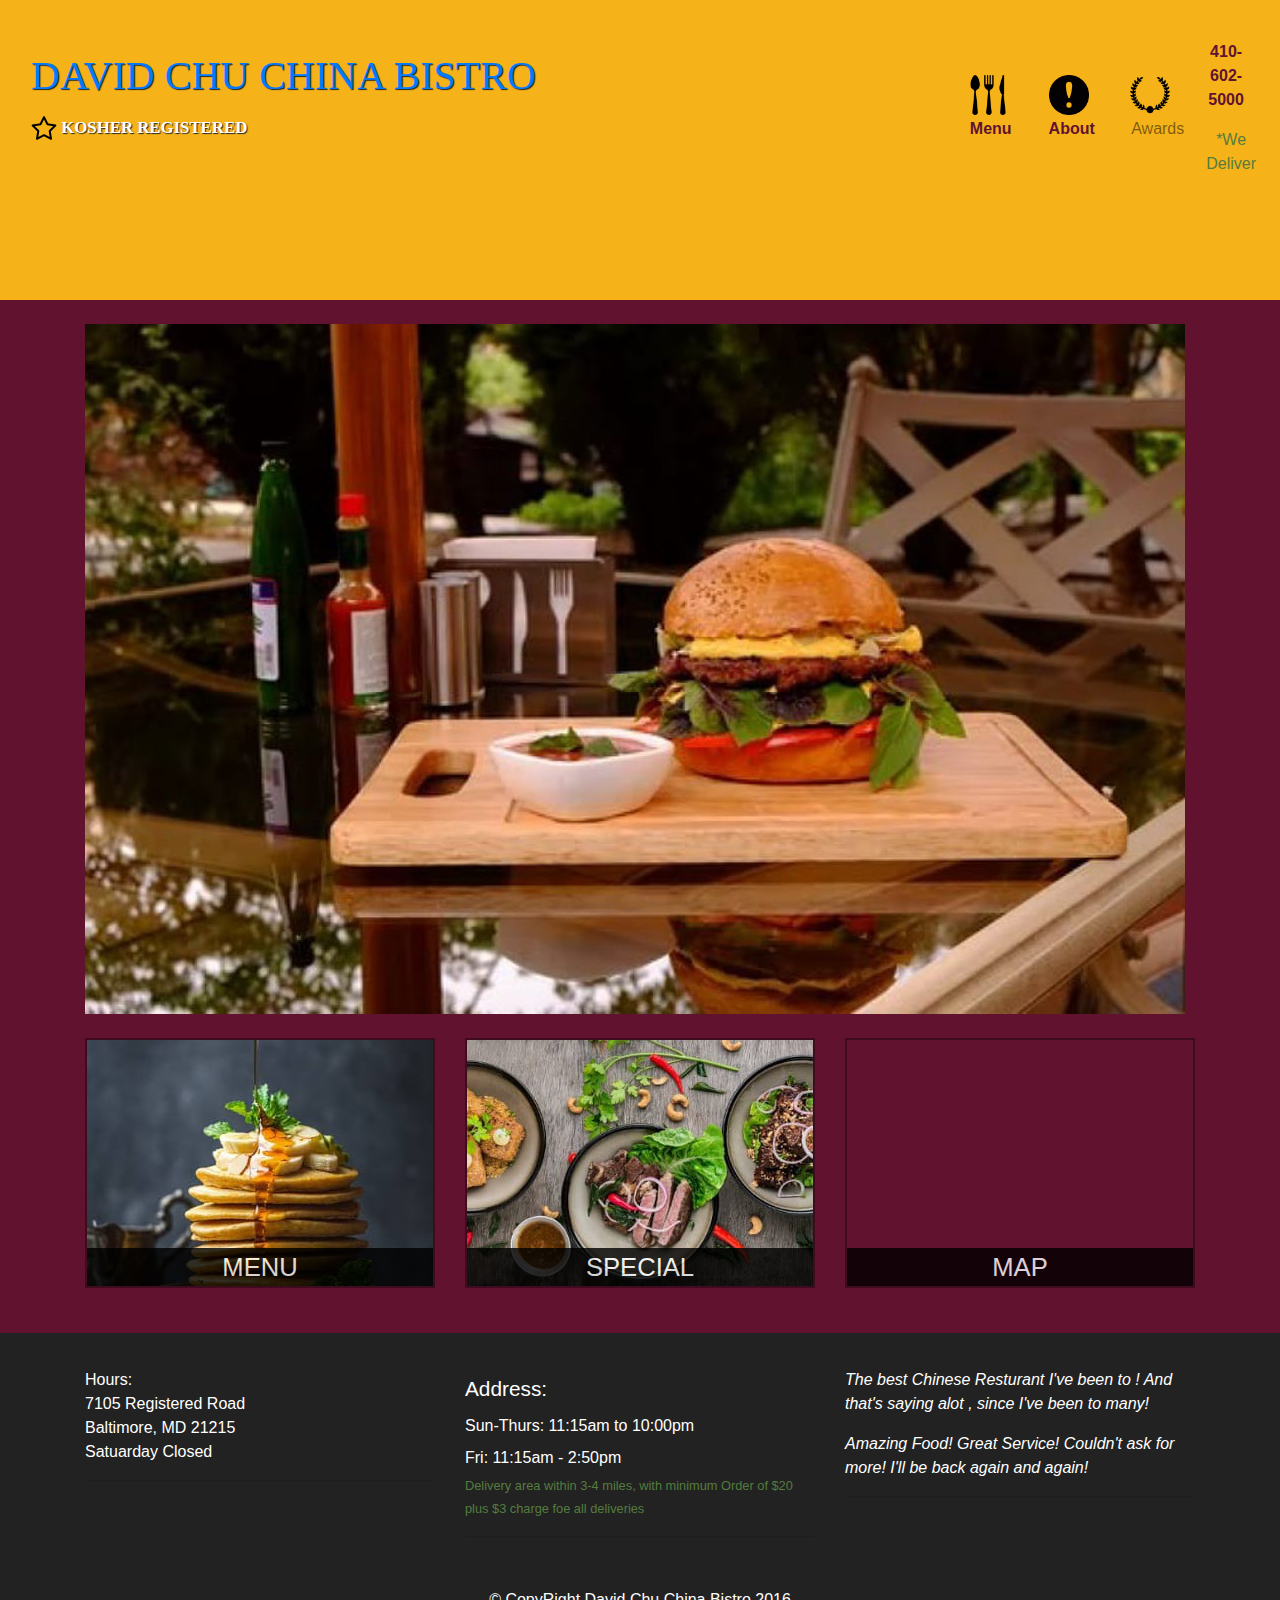
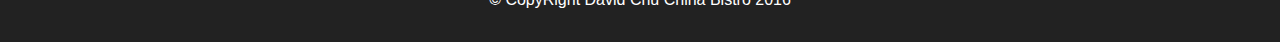
<file: index.html>
<!doctype html>
<html lang="en">

<head>
    <!-- Required meta tags -->
    <meta charset="utf-8">
    <meta name="viewport" content="width=device-width, initial-scale=1, shrink-to-fit=no">

    <!-- Bootstrap CSS -->
    <link rel="stylesheet" href="https://cdn.jsdelivr.net/npm/bootstrap@4.3.1/dist/css/bootstrap.min.css" integrity="sha384-ggOyR0iXCbMQv3Xipma34MD+dH/1fQ784/j6cY/iJTQUOhcWr7x9JvoRxT2MZw1T" crossorigin="anonymous">

    <title>Hello, world!</title>
    <style>
        #nav {
            background-color: #f6b319;
            padding-bottom: 100px;
            width: auto;
        }
        
        body {
            font-size: 16px;
            color: #fff;
            background-color: #61122f;
            font-family: 'Oxygen', sans-serif;
        }
        
        #h {
            float: left;
            padding-top: 25px;
            color: #557c3e;
            font-size: 1.5em;
            text-transform: uppercase;
            font-weight: bold;
            text-shadow: 1px 1px 1px #222;
            margin-top: 0;
            margin-bottom: 0;
            line-height: .75;
            float: left;
            width: 350px;
            margin-bottom: 30px;
        }
        
        .icon {
            width: 120px;
            height: 120px;
            float: left;
            margin-top: px;
            margin-right: 30px;
        }
        
        @media(min-width:166px) and (max-width: 395px) {
            .icon {
                width: 00px;
                height: 00px;
            }
            #h {
                float: left;
                padding-top: 25px;
                color: #557c3e;
                font-size: 20px;
                text-transform: uppercase;
                font-weight: bold;
                text-shadow: 1px 1px 1px #222;
                margin-top: 0;
                margin-bottom: 0;
                line-height: .75;
                float: left;
                width: 390px;
                margin-bottom: 30px;
            }
            #C {
                padding-right: 170px;
                margin-right: 800px;
            }
            #hh {
                font-size: 15px;
            }
            .collapse {
                float: left;
            }
        }
        
        @media(min-width:394px) and (max-width: 605px) {
            .icon {
                width: 000px;
                height: 00px;
            }
            #h {
                float: left;
                padding-top: 25px;
                color: #557c3e;
                font-size: 20px;
                text-transform: uppercase;
                font-weight: bold;
                text-shadow: 1px 1px 1px #222;
                margin-top: 0;
                margin-bottom: 0;
                line-height: .75;
                float: left;
                width: 390px;
                margin-bottom: 30px;
            }
            #C {
                padding-right: 170px;
                margin-right: 800px;
            }
            #hh {
                font-size: 15px;
                padding-left: 20px;
            }
            .collapse {
                float: left;
            }
        }
        
        @media(min-width:335px) and (max-width: 380px) {
            .icon {
                width: 00px;
                height: 00px;
            }
            #h {
                float: left;
                padding-top: 25px;
                color: #557c3e;
                font-size: 20px;
                text-transform: uppercase;
                font-weight: bold;
                text-shadow: 1px 1px 1px #222;
                margin-top: 0;
                margin-bottom: 0;
                line-height: .75;
                float: left;
                width: 390px;
                margin-bottom: 30px;
            }
            .collapse {
                position: absolute;
                top: 8px;
                right: 16px;
                font-size: 18px;
            }
            #hh {
                font-size: 15px;
                padding-left: 20px;
            }
            .collapse {
                float: left;
            }
        }
        
        #hh {
            color: #222;
            font-style: normal;
            font-family: Georgia, 'Times New Roman', Times, serif;
            padding-left: 17px;
            text-shadow: 1px 1px 1px #222;
            font-size: 19px;
        }
        
        #icon {
            width: 40px;
            height: 40px;
            float: left;
            margin-bottom: 2px;
            margin-right: 20px;
            margin-left: 5px;
            color: #61122f;
            font-weight: bold;
            font-family: 'Oxygen', sans-serif;
            font-size: 25px;
        }
        
        #p1 {
            font-family: 'Oxygen', sans-serif;
            color: #61122f;
            font-weight: bold;
        }
        
        #lst {
            font-family: 'Oxygen', sans-serif;
            color: #557c3e;
        }
        
        .jumpbotron {
            border-radius: 3px;
        }
        
        .caption {
            position: absolute;
            color: white;
            background-color: #000;
            opacity: .6;
            color: #fff;
            font-size: 1.6em;
            text-transform: uppercase;
        }
        
        .caption:hover {
            box-shadow: 1px 1px 5px 1px #CCCCCC;
        }
        
        .container2 {
            position: relative;
        }
        
        .row {
            align-content: center;
        }
        
        #menu-tile,
        #special-tile,
        #map-tile {
            height: 250px;
            width: 100%;
            margin-bottom: 15px;
            position: relative;
            border: 2px solid #3f0c1f;
            overflow: hidden;
        }
        
        #menu-tile:hover,
        #special-tile:hover,
        #map-tile:hover {
            box-shadow: 0px 1px 5px 1px #CCCCCC;
        }
        
        #menu-tile span,
        #special-tile span,
        #map-tile span {
            position: absolute;
            bottom: 0;
            right: 0;
            width: 100%;
            text-align: center;
            font-size: 1.6em;
            text-transform: uppercase;
            background-color: #000;
            color: #fff;
            opacity: .8;
        }
        
        #menu-tile {
            background: url('menu1.jpg'), no-repeat;
            background-position: center;
        }
        
        #special-tile {
            background: url('special.jpg'), no-repeat;
            background-position: center;
        }
        
        .panel-footer {
            margin-top: 30px;
            padding-top: 35px;
            padding-bottom: 30px;
            background-color: #222;
            border-top: 0;
        }
        
        .navbar-brand {
            font-family: 'lora', serif;
            color: #557c3e;
            font-size: 1.5em;
            text-transform: uppercase;
            font-weight: bold;
            text-shadow: 1px 1px 1px #222;
            margin-top: 0;
            margin-bottom: 0;
            line-height: 0;
        }
        
        .navbar-brand a:hover {
            text-decoration: none;
        }
        
        .navbar-brand p {
            color: #fff;
            text-transform: uppercase;
            font-size: .7em;
            margin-top: 15px;
        }
        
        .navbar-brand p span {
            vertical-align: middle;
        }
        
        @media(min-width:320px) and (max-width: 825px) {
            #pic {
                width: 00;
                height: 00;
            }
        }
        
        #com {
            text-align: center;
            align-items: center;
        }
        
        #p1 {
            margin-right: 10px;
        }
        
        .panel-footer div.row {
            margin-bottom: 35px;
        }
        
        #hours,
        #address {
            line-height: 2;
        }
        
        #hours>span,
        #address>span {
            font-size: 1.3em;
        }
        
        #address p {
            color: #557c3e;
            font-size: .8em;
            line-height: 1.8;
        }
        
        #testimonials {
            font-style: italic;
        }
        
        @media(max-width:767px) {
            .panel-footer section {
                margin-bottom: 30px;
                text-align: center;
            }
            .panel-footer section:nth-child(3) {
                margin-bottom: 0;
            }
            .panel-footer section hr {
                width: 100%;
            }
        }
        
        .p1 {
            color: #557c3e;
        }
    </style>
</head>

<body>
    <nav class="navbar navbar-expand-lg navbar-light " id="nav">
        <div class="container">
            <DIV class="navbar-header">
                <a href="index.html" class="pull-left visible-xs">
                    <div id="logo-img" alt="logo img"></div>
                </a>

                <div class="navbar-brand ">
                    <a href="index.html">
                        <h1>David Chu China Bistro</h1>
                    </a>
                    <p>
                        <img src="small.png">
                        <span>Kosher Registered</span>
                    </p>
                </div>
            </DIV>
        </div>
        <button class="navbar-toggler" type="button" data-toggle="collapse" data-target="#navbarSupportedContent" aria-controls="navbarSupportedContent" aria-expanded="false" aria-label="Toggle navigation">
       
        <span class="navbar-toggler-icon"></span>
        </button>

        <div class="collapse navbar-collapse" id="navbarSupportedContent" class="collapse">
            <ul class="navbar-nav mr-auto  " id="com">
                <li id="A" class="nav-item ">
                    <a class="nav-link " href="Menu.html"> <br class="hidden"><img id="icon" href="Menu.html" src="restaurant-cutlery.png">
                        <p id="p1">Menu</p>
                    </a>
                </li>
                <li id="A" class="nav-item">
                    <a class="nav-link" href="#"><br class="hidden">
                        <img id="icon" src="exclamation-mark-in-a-circle.png">
                        <p id="p1">About</p>
                    </a>

                </li>
                <li id="A" class="nav-item">
                    <a class="nav-link" href="#"><br class="hidden">
                        <img id="icon" src="wreath-award-circular-branches-symbol.png">
                        <p id="p"> Awards</p>

                    </a>

                </li>
                <li id="phone" class="hidden-xs">
                    <a href="tel:410-602-5000">
                        <a class="nav-link" href="#"><br class="hidden">
                            <p id="p1">410-602-5000</p>


                            <p id="lst">*We Deliver</p>
                        </a>
                </li>
            </ul>
    </nav>

    <div id="main-content" class="container">
        <div id="pic" class="jumpbotron my-4 ">
            <img src="Finl2.jpg" class="img-fluid ">
        </div>

        <div class="row" id="home-tiles">
            <div class="col-md-4 col-sm-6 col-xs-12">
                <a href="Menu.html" class="menucategories.html">
                    <div id="menu-tile"><span>Menu</span></div>
                </a>
            </div>
            <div class="col-md-4 col-sm-6 col-xs-12">
                <a href="" class="single-categories.html">
                    <div id="special-tile"><span>Special</span></div>
                </a>
            </div>
            <div class="col-md-4 col-sm-12 col-xs-12">
                <a href="https://goo.gl/maps/qrXyC5N2wFnarHWn6" target="blank">
                    <div id="map-tile">
                        <iframe src="https://www.google.com/maps/embed?pb=!1m14!1m8!1m3!1d12338.70103499873!2d-76.711688!3d39.36359!3m2!1i1024!2i768!4f13.1!3m3!1m2!1s0x0%3A0xab20a0e99daa17ea!2sDavid%20Chu&#39;s%20China%20Bistro!5e0!3m2!1sen!2sus!4v1647945978090!5m2!1sen!2sus"
                            width="100%" height="250" style="border:0;" allowfullscreen="" loading="lazy"> </iframe><span>Map</span></div>
                </a>
            </div>
        </div>
    </div>
    <footer class="panel-footer">
        <div class="container">
            <div class="row">
                <section id="hour" class="col-sm-4">
                    <span>Hours: </span><br> 7105 Registered Road <br> Baltimore, MD 21215
                    <p>
                        Satuarday Closed
                    </p>
                    <hr class="visible-xs">

                </section>
                <section id="address" class="col-sm-4">
                    <span>Address: </span><br> Sun-Thurs: 11:15am to 10:00pm <br> Fri: 11:15am - 2:50pm <br>
                    <p class="p1">Delivery area within 3-4 miles, with minimum Order of $20 plus $3 charge foe all deliveries
                    </p>
                    <hr class="visible-xs">

                </section>
                <section id="testimonials" class="col-sm-4">
                    <p>
                        The best Chinese Resturant I've been to ! And that's saying alot , since I've been to many!
                    </p>
                    <p>
                        Amazing Food! Great Service! Couldn't ask for more! I'll be back again and again!
                    </p>
                    <hr class="visible-xs">

                </section>
            </div>
            <div class="text-center">&copy; CopyRight David Chu China Bistro 2016</div>
        </div>
    </footer>

    <!-- Optional JavaScript -->
    <!-- jQuery first, then Popper.js, then Bootstrap JS -->
    <script src="https://code.jquery.com/jquery-3.3.1.slim.min.js" integrity="sha384-q8i/X+965DzO0rT7abK41JStQIAqVgRVzpbzo5smXKp4YfRvH+8abtTE1Pi6jizo" crossorigin="anonymous"></script>
    <script src="https://cdn.jsdelivr.net/npm/popper.js@1.14.7/dist/umd/popper.min.js" integrity="sha384-UO2eT0CpHqdSJQ6hJty5KVphtPhzWj9WO1clHTMGa3JDZwrnQq4sF86dIHNDz0W1" crossorigin="anonymous"></script>
    <script src="https://cdn.jsdelivr.net/npm/bootstrap@4.3.1/dist/js/bootstrap.min.js" integrity="sha384-JjSmVgyd0p3pXB1rRibZUAYoIIy6OrQ6VrjIEaFf/nJGzIxFDsf4x0xIM+B07jRM" crossorigin="anonymous"></script>
</body>

</html>
</file>
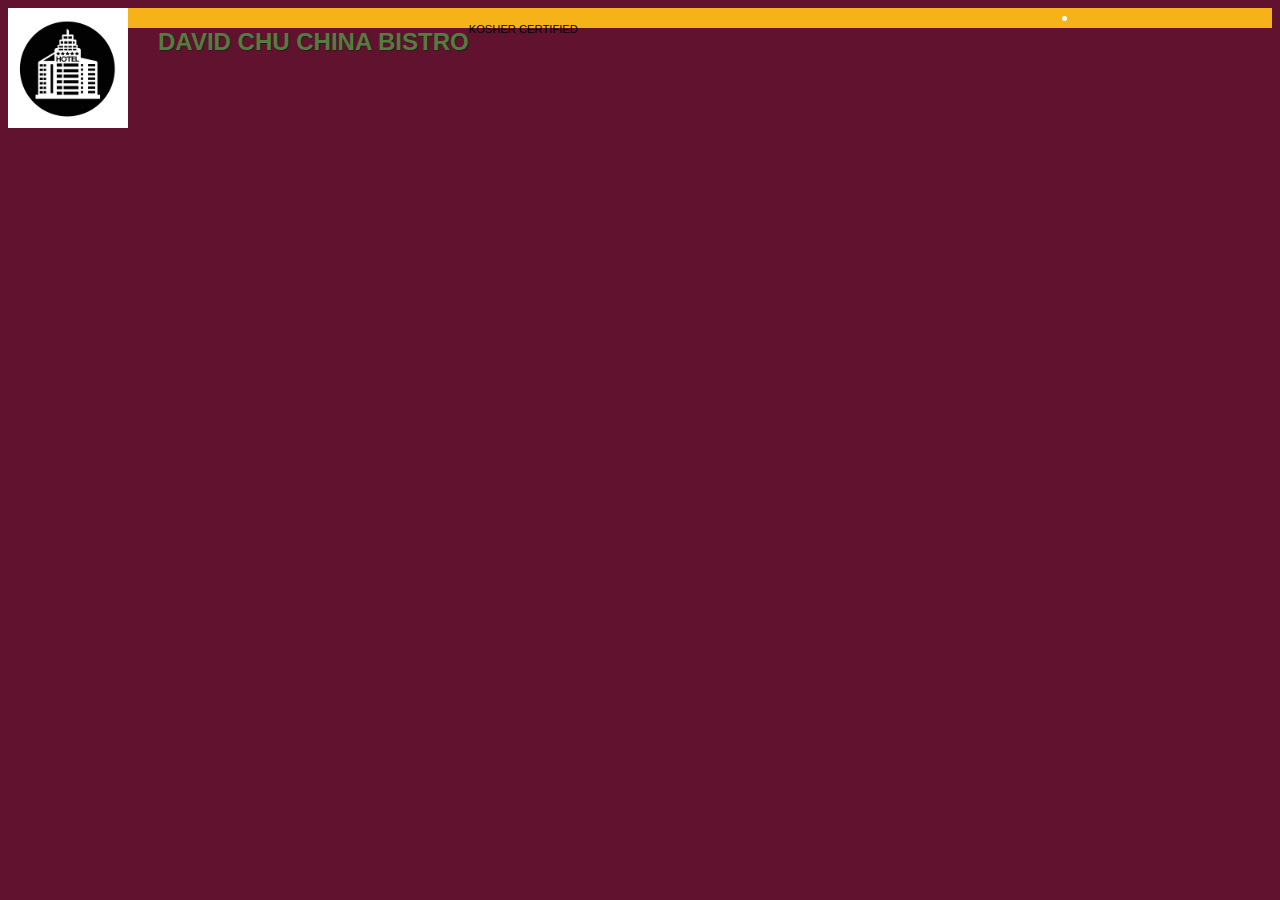
<file: Hotel2.html>
<html lang="en">

<head>
    <!-- Required meta tags -->
    <meta charset="utf-8">
    <meta name="viewport" content="width=device-width, initial-scale=1">

    <!-- Bootstrap CSS -->
    <link href="https://cdn.jsdelivr.net/npm/bootstrap@5.1.3/dist/css/bootstrap.min.css" rel="stylesheet" integrity="sha384-1BmE4kWBq78iYhFldvKuhfTAU6auU8tT94WrHftjDbrCEXSU1oBoqyl2QvZ6jIW3" crossorigin="anonymous">

    <title>Hello, world!</title>
    <style>
        body {
            font-size: 16px;
            color: #fff;
            background-color: #61122f;
            font-family: 'Oxygen', sans-serif;
        }
        
        #nav {
            background-color: #f6b319;
            border-radius: 0;
            border: 0;
        }
        
        #logo-img {
            height: 45px;
            margin: 20px 15px 0 0;
            size: 50px;
        }
        
        .icon {
            width: 120px;
            height: 120px;
            float: left;
            margin-top: px;
            margin-right: 30px;
        }
        
        #spantag {
            color: black;
            padding-right: 500px;
            float: left;
        }
        
        #h {
            text-align: start;
        }
        
        .container2 h1 {
            float: left;
            padding-top: 25px;
            color: #557c3e;
            font-size: 1.5em;
            text-transform: uppercase;
            font-weight: bold;
            text-shadow: 1px 1px 1px #222;
            margin-top: 0;
            margin-bottom: 0;
            line-height: .75;
        }
        
        .container2 a:hover,
        .container2 a:focus {
            text-decoration: none;
        }
        
        .container2 span {
            color: #000;
            text-transform: uppercase;
            font-size: .7em;
            margin-top: 15px;
        }
        
        .navbar-toggle {
            position: relative;
            float: right;
            padding: 9px 10px;
            margin-top: 8px;
            margin-right: 15px;
            margin-bottom: 8px;
            background-color: transparent;
            background-image: none;
            border: 1px solid transparent;
            border-radius: 4px;
        }
        
        .navbar-toggle .icon-bar {
            display: block;
            width: 22px;
            height: 22px;
            border-radius: 1px;
        }
        
        .navbar-toggle .icon-bar+.icon-bar {
            margin-top: 4px;
        }
        
        @media(min-width:768px) {
            .navbar-toggle {
                display: none;
            }
        }
        
        .navbar-nav {
            margin: 7.5px - 15px;
        }
        
        .navbar-nav>li>a {
            padding-top: 10px;
            padding-bottom: 10px;
            line-height: 20px;
        }
    </style>
</head>

<body>
    <header>
        <nav id="nav" class="navbar navbar-default">
            <div class="container">
                <div class="navbar-header">

                    <a class="pull-left">
                        <img class="icon" src="Hotelicon.jpg"> </a>

                    <div class="container2">

                        <a href="index.html">
                            <h1 id="h">
                                David Chu China Bistro
                            </h1>
                        </a>

                        <span id="spantag">
                        <i id=logo-img2 class="fa-solid fa-bahai"></i>
                       
                                Kosher Certified
                    </span>
                    </div>
                    <button type="button" class="navbar-toggle collapsed" data-toggle="collape" data-target="#collapsable-nav" aria-expanded="false">
                    <span class="sr-only">Toggle Navigation</span>
                    <span class="icon-bar"></span>
                    <span class="icon-bar"></span>
                    <span class="icon-bar"></span>
                </button>

                </div>
                <div id="colllapsable-nav" class="collapse navbar-collapse">
                    <ul id="nav-list" class="nav navbar-nav navbar-right">
                        <li>
                            <a href="menu-categories.html">
                                <span class="glyphicon glphicon-cutlery"></span><br class="hidden-xs"> </a>
                            </a>
                        </li>
                    </ul>
                </div>
            </div>
        </nav>
    </header>


    <!-- Optional JavaScript; choose one of the two! -->

    <!-- Option 1: Bootstrap Bundle with Popper -->
    <script src="https://cdn.jsdelivr.net/npm/bootstrap@5.1.3/dist/js/bootstrap.bundle.min.js" integrity="sha384-ka7Sk0Gln4gmtz2MlQnikT1wXgYsOg+OMhuP+IlRH9sENBO0LRn5q+8nbTov4+1p" crossorigin="anonymous"></script>

    <!-- Option 2: Separate Popper and Bootstrap JS -->
    <!--
    <script src="https://cdn.jsdelivr.net/npm/@popperjs/core@2.10.2/dist/umd/popper.min.js" integrity="sha384-7+zCNj/IqJ95wo16oMtfsKbZ9ccEh31eOz1HGyDuCQ6wgnyJNSYdrPa03rtR1zdB" crossorigin="anonymous"></script>
    <script src="https://cdn.jsdelivr.net/npm/bootstrap@5.1.3/dist/js/bootstrap.min.js" integrity="sha384-QJHtvGhmr9XOIpI6YVutG+2QOK9T+ZnN4kzFN1RtK3zEFEIsxhlmWl5/YESvpZ13" crossorigin="anonymous"></script>
    -->
</body>
</file>
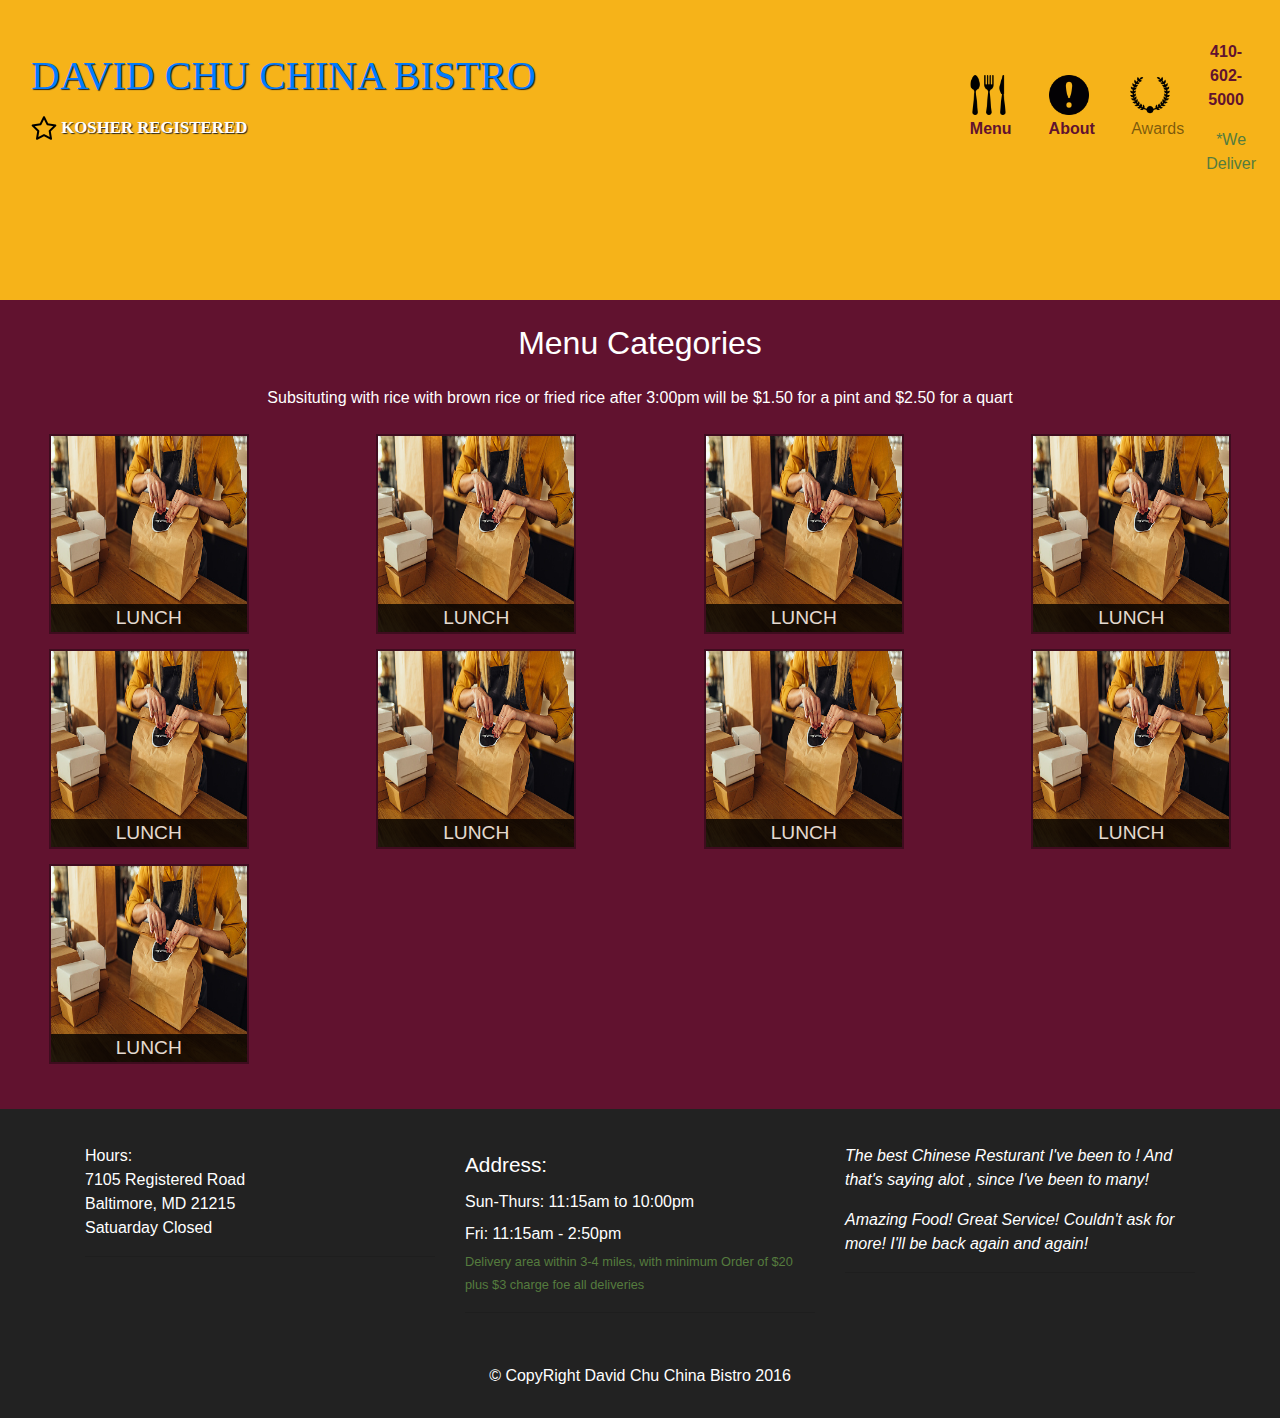
<file: Menu.html>
<!doctype html>
<html lang="en">

<head>
    <!-- Required meta tags -->
    <meta charset="utf-8">
    <meta name="viewport" content="width=device-width, initial-scale=1, shrink-to-fit=no">

    <!-- Bootstrap CSS -->
    <link rel="stylesheet" href="https://cdn.jsdelivr.net/npm/bootstrap@4.3.1/dist/css/bootstrap.min.css" integrity="sha384-ggOyR0iXCbMQv3Xipma34MD+dH/1fQ784/j6cY/iJTQUOhcWr7x9JvoRxT2MZw1T" crossorigin="anonymous">

    <title>Hello, world!</title>
    <style>
        html {
            font-family: sans-serif;
            -webkit-text-size-adjust: 100%;
            -ms-text-size-adjust: 100%;
        }
        
        #nav {
            background-color: #f6b319;
            padding-bottom: 100px;
            width: auto;
        }
        
        body {
            font-size: 16px;
            color: #fff;
            background-color: #61122f;
            font-family: 'Oxygen', sans-serif;
        }
        
        #h {
            float: left;
            padding-top: 25px;
            color: #557c3e;
            font-size: 1.5em;
            text-transform: uppercase;
            font-weight: bold;
            text-shadow: 1px 1px 1px #222;
            margin-top: 0;
            margin-bottom: 0;
            line-height: .75;
            float: left;
            width: 350px;
            margin-bottom: 30px;
        }
        
        .icon {
            width: 120px;
            height: 120px;
            float: left;
            margin-top: px;
            margin-right: 30px;
        }
        
        @media(min-width:166px) and (max-width: 395px) {
            .icon {
                width: 00px;
                height: 00px;
            }
            #h {
                float: left;
                padding-top: 25px;
                color: #557c3e;
                font-size: 20px;
                text-transform: uppercase;
                font-weight: bold;
                text-shadow: 1px 1px 1px #222;
                margin-top: 0;
                margin-bottom: 0;
                line-height: .75;
                float: left;
                width: 390px;
                margin-bottom: 30px;
            }
            #C {
                padding-right: 170px;
                margin-right: 800px;
            }
            #hh {
                font-size: 15px;
            }
            .collapse {
                float: left;
            }
        }
        
        @media(min-width:394px) and (max-width: 605px) {
            .icon {
                width: 000px;
                height: 00px;
            }
            #h {
                float: left;
                padding-top: 25px;
                color: #557c3e;
                font-size: 20px;
                text-transform: uppercase;
                font-weight: bold;
                text-shadow: 1px 1px 1px #222;
                margin-top: 0;
                margin-bottom: 0;
                line-height: .75;
                float: left;
                width: 390px;
                margin-bottom: 30px;
            }
            #C {
                padding-right: 170px;
                margin-right: 800px;
            }
            #hh {
                font-size: 15px;
                padding-left: 20px;
            }
            .collapse {
                float: left;
            }
        }
        
        @media(min-width:335px) and (max-width: 380px) {
            .icon {
                width: 00px;
                height: 00px;
            }
            #h {
                float: left;
                padding-top: 25px;
                color: #557c3e;
                font-size: 20px;
                text-transform: uppercase;
                font-weight: bold;
                text-shadow: 1px 1px 1px #222;
                margin-top: 0;
                margin-bottom: 0;
                line-height: .75;
                float: left;
                width: 390px;
                margin-bottom: 30px;
            }
            .collapse {
                position: absolute;
                top: 8px;
                right: 16px;
                font-size: 18px;
            }
            #hh {
                font-size: 15px;
                padding-left: 20px;
            }
            .collapse {
                float: left;
            }
        }
        
        #hh {
            color: #222;
            font-style: normal;
            font-family: Georgia, 'Times New Roman', Times, serif;
            padding-left: 17px;
            text-shadow: 1px 1px 1px #222;
            font-size: 19px;
        }
        
        #icon {
            width: 40px;
            height: 40px;
            float: left;
            margin-bottom: 2px;
            margin-right: 20px;
            margin-left: 5px;
            color: #61122f;
            font-weight: bold;
            font-family: 'Oxygen', sans-serif;
            font-size: 25px;
        }
        
        #p1 {
            font-family: 'Oxygen', sans-serif;
            color: #61122f;
            font-weight: bold;
        }
        
        #lst {
            font-family: 'Oxygen', sans-serif;
            color: #557c3e;
        }
        
        .jumpbotron {
            border-radius: 3px;
        }
        
        .caption {
            position: absolute;
            color: white;
            background-color: #000;
            opacity: .6;
            color: #fff;
            font-size: 1.6em;
            text-transform: uppercase;
        }
        
        .caption:hover {
            box-shadow: 1px 1px 5px 1px #CCCCCC;
        }
        
        .container2 {
            position: relative;
        }
        
        .row {
            align-content: center;
        }
        
        #menu-tile,
        #special-tile,
        #map-tile {
            height: 250px;
            width: 100%;
            margin-bottom: 15px;
            position: relative;
            border: 2px solid #3f0c1f;
            overflow: hidden;
        }
        
        #menu-tile:hover,
        #special-tile:hover,
        #map-tile:hover {
            box-shadow: 0px 1px 5px 1px #CCCCCC;
        }
        
        #menu-tile span,
        #special-tile span,
        #map-tile span {
            position: absolute;
            bottom: 0;
            right: 0;
            width: 100%;
            text-align: center;
            font-size: 1.6em;
            text-transform: uppercase;
            background-color: #000;
            color: #fff;
            opacity: .8;
        }
        
        #menu-tile {
            background: url('menu1.jpg'), no-repeat;
            background-position: center;
        }
        
        #special-tile {
            background: url('special.jpg'), no-repeat;
            background-position: center;
        }
        
        .panel-footer {
            margin-top: 30px;
            padding-top: 35px;
            padding-bottom: 30px;
            background-color: #222;
            border-top: 0;
        }
        
        .navbar-brand {
            font-family: 'lora', serif;
            color: #557c3e;
            font-size: 1.5em;
            text-transform: uppercase;
            font-weight: bold;
            text-shadow: 1px 1px 1px #222;
            margin-top: 0;
            margin-bottom: 0;
            line-height: 0;
        }
        
        .navbar-brand a:hover {
            text-decoration: none;
        }
        
        .navbar-brand p {
            color: #fff;
            text-transform: uppercase;
            font-size: .7em;
            margin-top: 15px;
        }
        
        .navbar-brand p span {
            vertical-align: middle;
        }
        
        @media(min-width:320px) and (max-width: 825px) {
            #pic {
                width: 00;
                height: 00;
            }
        }
        
        #com {
            text-align: center;
            align-items: center;
        }
        
        #p1 {
            margin-right: 10px;
        }
        
        .panel-footer div.row {
            margin-bottom: 35px;
        }
        
        #hours,
        #address {
            line-height: 2;
        }
        
        #hours>span,
        #address>span {
            font-size: 1.3em;
        }
        
        #address p {
            color: #557c3e;
            font-size: .8em;
            line-height: 1.8;
        }
        
        #testimonials {
            font-style: italic;
        }
        
        @media(max-width:767px) {
            .panel-footer section {
                margin-bottom: 30px;
                text-align: center;
            }
            .panel-footer section:nth-child(3) {
                margin-bottom: 0;
            }
            .panel-footer section hr {
                width: 100%;
            }
        }
        
        .p1 {
            color: #557c3e;
        }
        
        .category-tile {
            position: relative;
            border: 2px solid #3f0c1f;
            overflow: hidden;
            width: 200px;
            height: 200px;
            margin: 0 auto 15px;
        }
        
        .category-tile span {
            position: absolute;
            bottom: 0;
            right: 0;
            width: 100%;
            text-align: center;
            font-size: 1.2em;
            text-transform: uppercase;
            background-color: #000;
            color: #fff;
            opacity: .8;
        }
        
        .category-tile:hover {
            box-shadow: 0 1px 5px 1px #cccccc;
        }
        
        #menu-categories-tile+div {
            margin-bottom: 50px;
        }
        
        @media(min-width:200px) and (max-width: 576px) {
            .col-xxs-12 {
                position: relative;
                min-height: 1px;
                padding-right: 15px;
                padding-left: 15px;
                float: left;
                width: 100%;
            }
        }
    </style>
</head>

<body>
    <nav class="navbar navbar-expand-lg navbar-light " id="nav">
        <div class="container">
            <DIV class="navbar-header">
                <a href="index.html" class="pull-left visible-xs">
                    <div id="logo-img" alt="logo img"></div>
                </a>

                <div class="navbar-brand ">
                    <a href="index.html">
                        <h1>David Chu China Bistro</h1>
                    </a>
                    <p>
                        <img src="small.png">
                        <span>Kosher Registered</span>
                    </p>
                </div>
            </DIV>
        </div>
        <button class="navbar-toggler" type="button" data-toggle="collapse" data-target="#navbarSupportedContent" aria-controls="navbarSupportedContent" aria-expanded="false" aria-label="Toggle navigation">
       
        <span class="navbar-toggler-icon"></span>
        </button>

        <div class="collapse navbar-collapse" id="navbarSupportedContent" class="collapse">
            <ul class="navbar-nav mr-auto  " id="com">
                <li id="A" class="nav-item ">
                    <a class="nav-link " href="#"> <br class="hidden"><img id="icon" src="restaurant-cutlery.png">
                        <p id="p1">Menu</p>
                    </a>
                </li>
                <li id="A" class="nav-item">
                    <a class="nav-link" href="#"><br class="hidden">
                        <img id="icon" src="exclamation-mark-in-a-circle.png">
                        <p id="p1">About</p>
                    </a>

                </li>
                <li id="A" class="nav-item">
                    <a class="nav-link" href="#"><br class="hidden">
                        <img id="icon" src="wreath-award-circular-branches-symbol.png">
                        <p id="p"> Awards</p>

                    </a>

                </li>
                <li id="phone" class="hidden-xs">
                    <a href="tel:410-602-5000">
                        <a class="nav-link" href="#"><br class="hidden">
                            <p id="p1">410-602-5000</p>


                            <p id="lst">*We Deliver</p>
                        </a>
                </li>
            </ul>
    </nav>
    <div id="main-content " class="cntainer3">
        <h2 id="menu-categories-title " class="text-center my-4">Menu Categories</h2>
        <div class="text-center">Subsituting with rice with brown rice or fried rice after 3:00pm will be $1.50 for a pint and $2.50 for a quart</div>
        <section class="row my-4">
            <div class=" col-xs-6 col-md-3 col-sm-4 col-12">
                <a href="single-category1.html">
                    <div class="category-tile">
                        <img width="200" height="200" src="Res3.jpg" alt="launch">
                        <span>Lunch</span>
                    </div>
                </a>

            </div>
            <div class=" col-xs-6 col-12 col-md-3 col-sm-4 ">
                <a href="single-category.html">
                    <div class="category-tile">
                        <img width="200" height="200" src="Res3.jpg" alt="launch">
                        <span>Lunch</span>
                    </div>
                </a>

            </div>
            <div class=" col-xs-6 col-12 col-md-3 col-sm-4 ">
                <a href="single-category.html">
                    <div class="category-tile">
                        <img width="200" height="200" src="Res3.jpg" alt="launch">
                        <span>Lunch</span>
                    </div>
                </a>

            </div>
            <div class=" col-xs-6 col-12 col-md-3 col-sm-4 ">
                <a href="single-category.html">
                    <div class="category-tile">
                        <img width="200" height="200" src="Res3.jpg" alt="launch">
                        <span>Lunch</span>
                    </div>
                </a>
            </div>


            <div class="col-md-3 col-sm-4 col-xs-6 col-12">
                <a href="single-category.html">
                    <div class="category-tile">
                        <img width="200" height="200" src="Res3.jpg" alt="launch">
                        <span>Lunch</span>
                    </div>
                </a>

            </div>
            <div class="col-md-3 col-sm-4 col-xs-6 col-12">
                <a href="single-category.html">
                    <div class="category-tile">
                        <img width="200" height="200" src="Res3.jpg" alt="launch">
                        <span>Lunch</span>
                    </div>
                </a>

            </div>

            <div class="col-md-3 col-sm-4 col-xs-6 col-12">
                <a href="single-category.html">
                    <div class="category-tile">
                        <img width="200" height="200" src="Res3.jpg" alt="launch">
                        <span>Lunch</span>
                    </div>
                </a>

            </div>
            <div class="col-md-3 col-sm-4 col-xs-6 col-12">
                <a href="single-category.html">
                    <div class="category-tile">
                        <img width="200" height="200" src="Res3.jpg" alt="launch">
                        <span>Lunch</span>
                    </div>
                </a>

            </div>


            <div class="col-md-3 col-sm-4 col-xs-6 col-12">
                <a href="single-category.html">
                    <div class="category-tile">
                        <img width="200" height="200" src="Res3.jpg" alt="launch">
                        <span>Lunch</span>
                    </div>
                </a>

            </div>
        </section>
    </div>

    <footer class="panel-footer">
        <div class="container">
            <div class="row">
                <section id="hour" class="col-sm-4">
                    <span>Hours: </span><br> 7105 Registered Road <br> Baltimore, MD 21215
                    <p>
                        Satuarday Closed
                    </p>
                    <hr class="visible-xs">

                </section>
                <section id="address" class="col-sm-4">
                    <span>Address: </span><br> Sun-Thurs: 11:15am to 10:00pm <br> Fri: 11:15am - 2:50pm <br>
                    <p class="p1">Delivery area within 3-4 miles, with minimum Order of $20 plus $3 charge foe all deliveries
                    </p>
                    <hr class="visible-xs">

                </section>
                <section id="testimonials" class="col-sm-4">
                    <p>
                        The best Chinese Resturant I've been to ! And that's saying alot , since I've been to many!
                    </p>
                    <p>
                        Amazing Food! Great Service! Couldn't ask for more! I'll be back again and again!
                    </p>
                    <hr class="visible-xs">

                </section>
            </div>
            <div class="text-center">&copy; CopyRight David Chu China Bistro 2016</div>
        </div>
    </footer>

    <!-- Optional JavaScript -->
    <!-- jQuery first, then Popper.js, then Bootstrap JS -->
    <script src="https://code.jquery.com/jquery-3.3.1.slim.min.js" integrity="sha384-q8i/X+965DzO0rT7abK41JStQIAqVgRVzpbzo5smXKp4YfRvH+8abtTE1Pi6jizo" crossorigin="anonymous"></script>
    <script src="https://cdn.jsdelivr.net/npm/popper.js@1.14.7/dist/umd/popper.min.js" integrity="sha384-UO2eT0CpHqdSJQ6hJty5KVphtPhzWj9WO1clHTMGa3JDZwrnQq4sF86dIHNDz0W1" crossorigin="anonymous"></script>
    <script src="https://cdn.jsdelivr.net/npm/bootstrap@4.3.1/dist/js/bootstrap.min.js" integrity="sha384-JjSmVgyd0p3pXB1rRibZUAYoIIy6OrQ6VrjIEaFf/nJGzIxFDsf4x0xIM+B07jRM" crossorigin="anonymous"></script>
</body>

</html>
</file>
